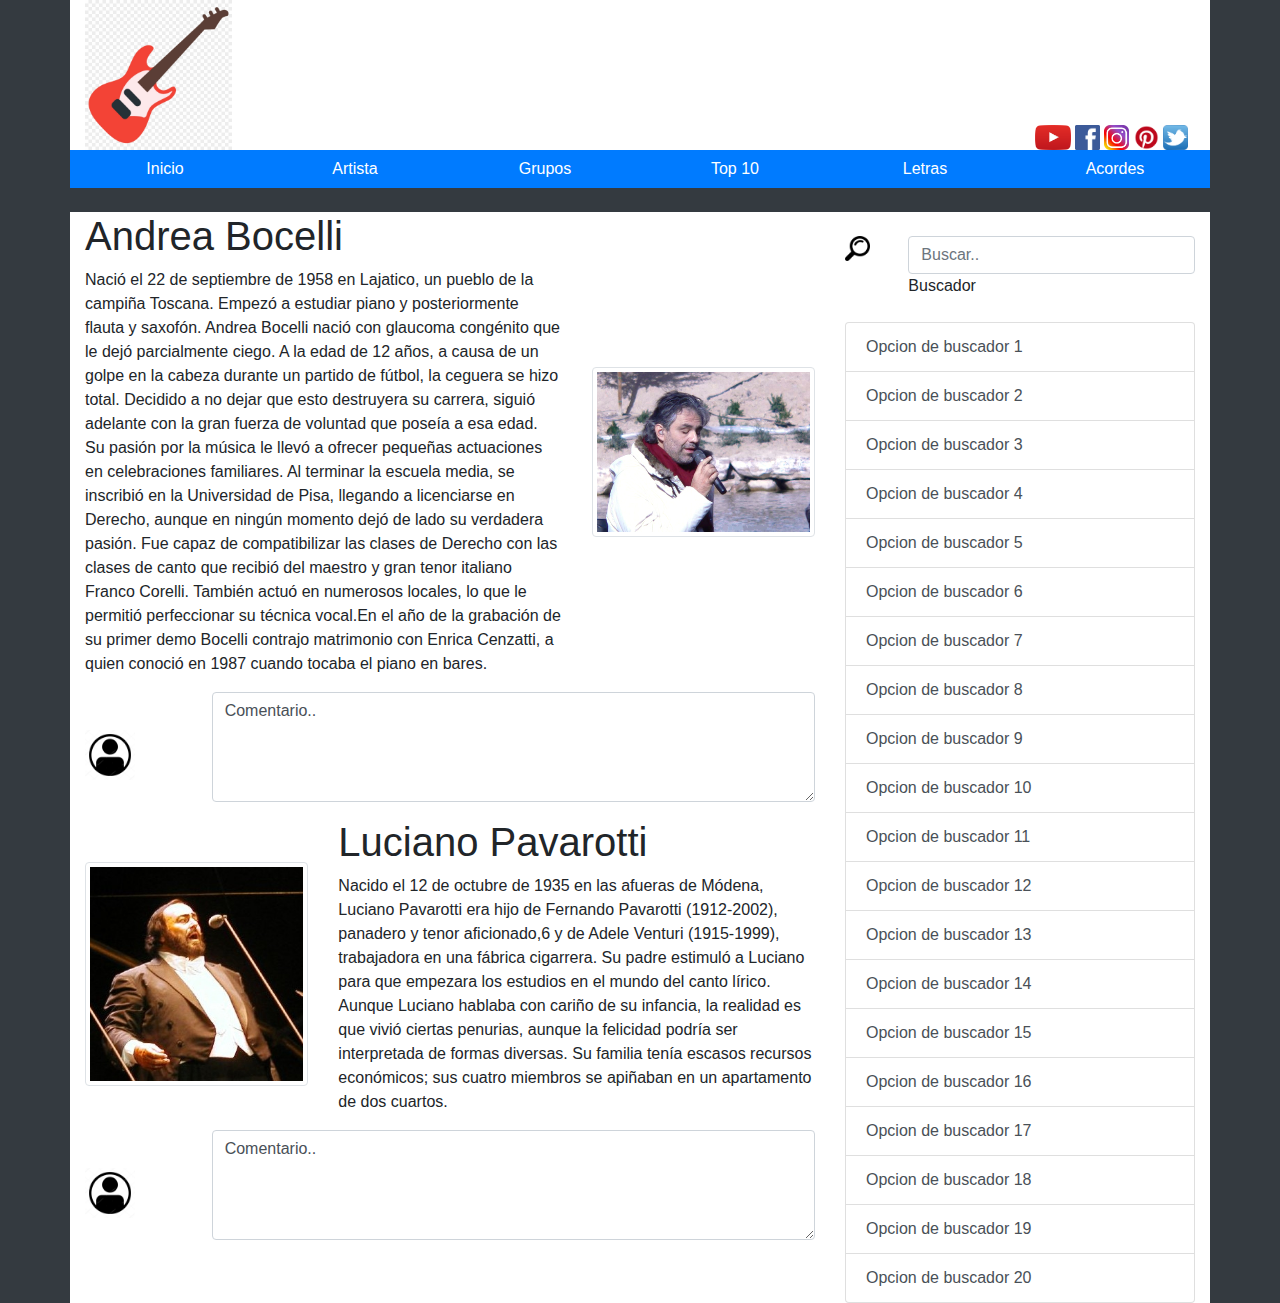
<file: Bootstrap/index.html>
<!DOCTYPE html>
<html lang="en">
<head>
    <meta charset="UTF-8">
    <meta name="viewport" content="width=device-width, initial-scale=1.0">
    <meta http-equiv="X-UA-Compatible" content="ie=edge">
    <link rel="stylesheet" href="css/bootstrap.min.css">
    <title>Evaluación final Bootstrap</title>
</head>
<body class="bg-dark">
    <header class="container bg-white">
        <div class="row">
            <div class="col-md-2">
                <img src="img/logo.png" class="align-self-start" whidth="150" height="150">
            </div>
            <div class="col-md-2  offset-md-8  align-self-end">
                <a href="http://youtube.com"><img src="img/youtube-logo.png" whidth="25" height="25"></a>
                <a href="http://facebook.com"><img src="img/facebook-logo.png" whidth="25" height="25"></a>
                <a href="http://instagram.com"><img src="img/instagram-logo.png" whidth="25" height="25"></a>
                <a href="http://pinterest.com"><img src="img/pic-logo.png" whidth="25" height="25"></a>
                <a href="http://twitter.com"><img src="img/titwer-logo.png" whidth="25" height="25"></a>
               
            </div>
        </div>
    </header>
    <nav class="container bg-primary">
        <div class="row">
            <div class="col-md-2 text-center">
                <button type="button" class="btn btn-primary">Inicio</button>
            </div>
            <div class="col-md-2 text-center">
                <button type="button" class="btn btn-primary">Artista</button>
            </div>
            <div class="col-md-2 text-center">
                <button type="button" class="btn btn-primary">Grupos</button>
            </div>
            <div class="col-md-2 text-center">
                <button type="button" class="btn btn-primary">Top 10</button>
            </div>
            <div class="col-md-2 text-center">
                <button type="button" class="btn btn-primary">Letras</button>
            </div>
            <div class="col-md-2 text-center">
                <button type="button" class="btn btn-primary">Acordes</button>
            </div>
        </div>
    </nav>
    <br>
    <section class="container bg-white">
        <div class="row">
            <div class="col-md-8">
                <div class="row">
                    <div class="col-md-8">
                        <h1>Andrea Bocelli</h1>
                        <p>
                        Nació el 22 de septiembre de 1958 en Lajatico, un pueblo de la campiña Toscana. Empezó a estudiar piano y posteriormente flauta y saxofón. Andrea Bocelli nació con glaucoma congénito que le dejó parcialmente ciego. A la edad de 12 años, a causa de un golpe en la cabeza durante un partido de fútbol, la ceguera se hizo total. Decidido a no dejar que esto destruyera su carrera, siguió adelante con la gran fuerza de voluntad que poseía a esa edad. Su pasión por la música le llevó a ofrecer pequeñas actuaciones en celebraciones familiares. Al terminar la escuela media, se inscribió en la Universidad de Pisa, llegando a licenciarse en Derecho, aunque en ningún momento dejó de lado su verdadera pasión. Fue capaz de compatibilizar las clases de Derecho con las clases de canto que recibió del maestro y gran tenor italiano Franco Corelli. También actuó en numerosos locales, lo que le permitió perfeccionar su técnica vocal.En el año de la grabación de su primer demo Bocelli contrajo matrimonio con Enrica Cenzatti, a quien conoció en 1987 cuando tocaba el piano en bares.
                        </p>
                     </div>
                    <div class="col-md-4 align-self-center">
                        <img  src="img/cantante.jpg" class="img-thumbnail">
                    </div>
                </div>
                <div class="row">
                    <div class="col-md-2 align-self-center">
                        <img  src="img/icono.jpg" whidth="50" height="50">
                    </div>
                    <div class="col-md-10">
                        <div class="form-group">
                            <textarea class="form-control" id="comentario" rows="4">Comentario..</textarea>
                        </div>
                    </div>
                </div>
                <div class="row">
                        <div class="col-md-4 align-self-center">
                            <img  src="img/cantante2.jpg" class="img-thumbnail">
                        </div>    
                        <div class="col-md-8">
                            <h1>Luciano Pavarotti</h1>
                            <p>
                            Nacido el 12 de octubre de 1935 en las afueras de Módena, Luciano Pavarotti era hijo de Fernando Pavarotti (1912-2002), panadero y tenor aficionado,6​ y de Adele Venturi (1915-1999), trabajadora en una fábrica cigarrera. Su padre estimuló a Luciano para que empezara los estudios en el mundo del canto lírico. Aunque Luciano hablaba con cariño de su infancia, la realidad es que vivió ciertas penurias, aunque la felicidad podría ser interpretada de formas diversas. Su familia tenía escasos recursos económicos; sus cuatro miembros se apiñaban en un apartamento de dos cuartos.                            
                            </p>
                         </div>
                    </div>
                    <div class="row">
                        <div class="col-md-2 align-self-center">
                            <img  src="img/icono.jpg" whidth="50" height="50">
                        </div>
                        <div class="col-md-10">
                            <div class="form-group">
                                <textarea class="form-control" id="comentario" rows="4">Comentario..</textarea>
                            </div>
                        </div>
                    </div>

            </div>
            <div class="d-none d-md-block col-md-4 ">
                <br>
                <div class="row">
                    <div class="col-md-2">
                        <img  src="img/icono2.png" whidth="25" height="25">
                    </div>    
                    <div class="col-md-10">
                        <div class="form-group">
                            <input class="form-control" type="search" name="buscador" id="buscador" placeholder="Buscar..">
                            <label for="buscador">Buscador</label>
                        </div>
                        
                    </div>
                </div>
                <div class="row">
                    <div class="col-md-12">
                            <div class="list-group">
                                    <a href="#" class="list-group-item list-group-item-action">Opcion de buscador 1</a>
                                    <a href="#" class="list-group-item list-group-item-action">Opcion de buscador 2</a>
                                    <a href="#" class="list-group-item list-group-item-action">Opcion de buscador 3</a>
                                    <a href="#" class="list-group-item list-group-item-action">Opcion de buscador 4</a>
                                    <a href="#" class="list-group-item list-group-item-action">Opcion de buscador 5</a>
                                    <a href="#" class="list-group-item list-group-item-action">Opcion de buscador 6</a>
                                    <a href="#" class="list-group-item list-group-item-action">Opcion de buscador 7</a>
                                    <a href="#" class="list-group-item list-group-item-action">Opcion de buscador 8</a>
                                    <a href="#" class="list-group-item list-group-item-action">Opcion de buscador 9</a>
                                    <a href="#" class="list-group-item list-group-item-action">Opcion de buscador 10</a>
                                    <a href="#" class="list-group-item list-group-item-action">Opcion de buscador 11</a>
                                    <a href="#" class="list-group-item list-group-item-action">Opcion de buscador 12</a>
                                    <a href="#" class="list-group-item list-group-item-action">Opcion de buscador 13</a>
                                    <a href="#" class="list-group-item list-group-item-action">Opcion de buscador 14</a>
                                    <a href="#" class="list-group-item list-group-item-action">Opcion de buscador 15</a>
                                    <a href="#" class="list-group-item list-group-item-action">Opcion de buscador 16</a>
                                    <a href="#" class="list-group-item list-group-item-action">Opcion de buscador 17</a>
                                    <a href="#" class="list-group-item list-group-item-action">Opcion de buscador 18</a>
                                    <a href="#" class="list-group-item list-group-item-action">Opcion de buscador 19</a>
                                    <a href="#" class="list-group-item list-group-item-action">Opcion de buscador 20</a>
                                  </div>
                    </div>
                </div>
            </div>
        </div>
    </section>
</body>
</html>
</file>
